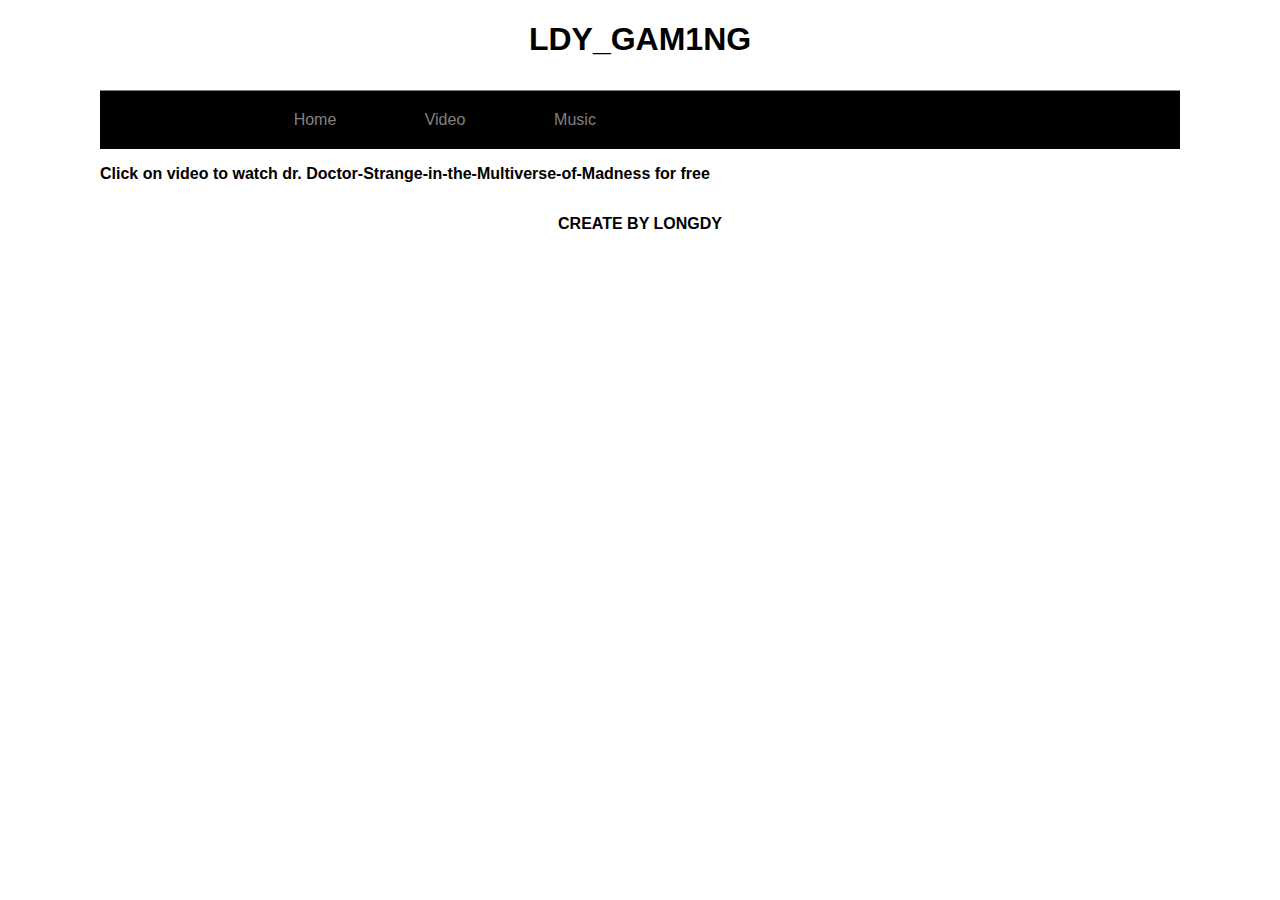
<file: index.html>
<html>
    <head>
        <title>Welcome To LDY_GAM1NG Website</title>
        <link rel="icon" href="image/img1.png" type="image/x-icon">
        <link rel="stylesheet" href="style/style.css">
    </head>
    <body>
        <div id="wrap_page">
            <div id="header">
                <center><h1>LDY_GAM1NG</h1></center>
            </div>
            <div id="menu">
                <nav>
                    <ul>
                        <li><a href="index.html">Home</a></li>
                        <li><a href="Video.html">Video</a></li>
                        <li><a href="Music.html">Music</a></li>
                    </ul>
                </nav>
            </div>
            <div id="content">
                <div id="content_page">
                    <div class="content_page">
                        <p><strong>Click on video to watch dr. Doctor-Strange-in-the-Multiverse-of-Madness for free  </strong></p>
                    </div>
                </div>
                <div id="sidebar">
                    <div class="sidebar_page">

                    </div>
                </div>
            </div>
        </div>
    </body>
    <footer>
        <center><p><strong>CREATE BY LONGDY</strong></p></center>
    </footer>
</html>
</file>
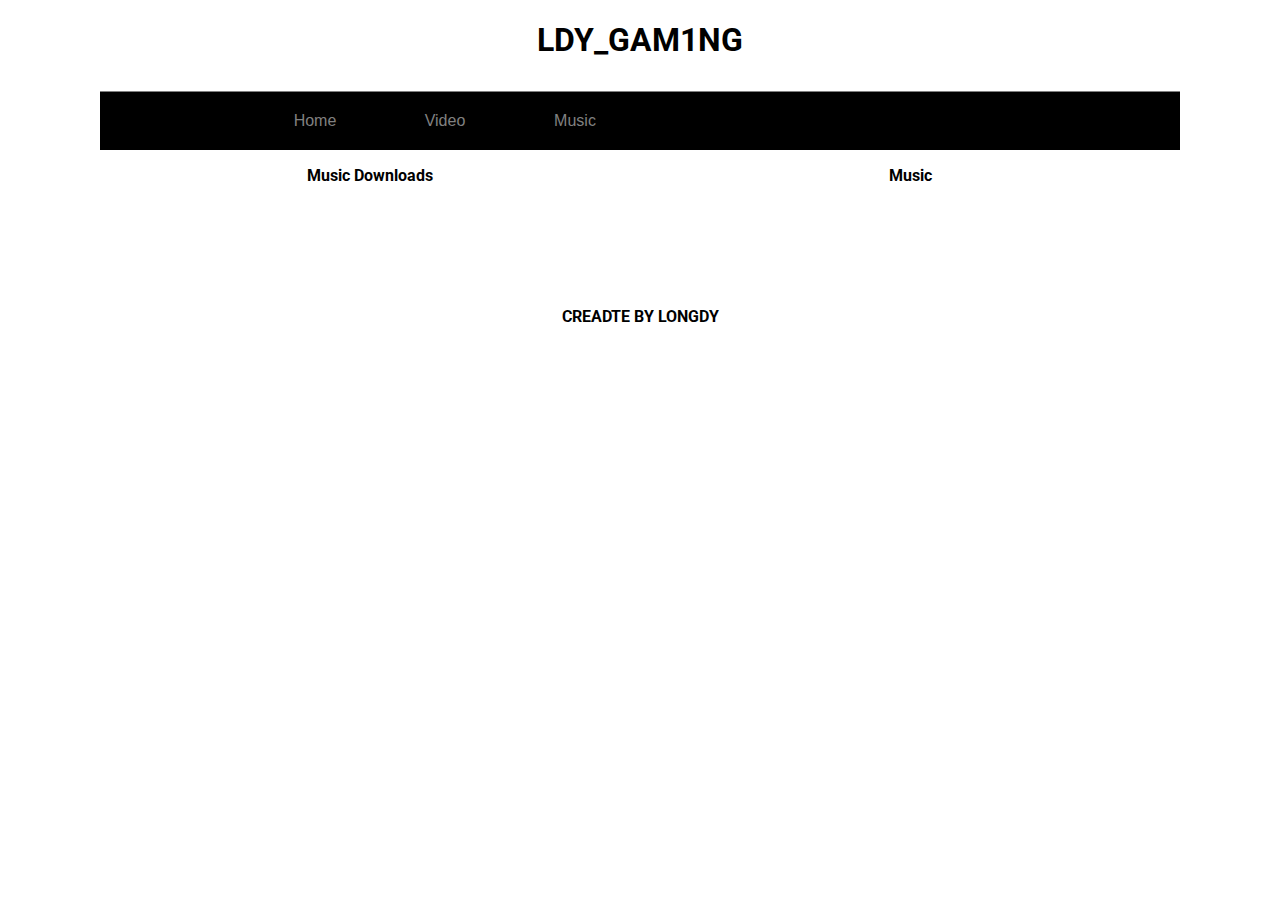
<file: Music.html>
<html>
    <head>
        <title>LDY_GAM1NG</title>
        <link rel="icon" href="image/img1.png" type="image/x-icon">
        <link rel="stylesheet" href="style/style.css">
        <link rel="preconnect" href="https://fonts.googleapis.com">
        <link rel="preconnect" href="https://fonts.gstatic.com" crossorigin>
        <link href="https://fonts.googleapis.com/css2?family=Roboto&display=swap" rel="stylesheet">
    </head>
    <body>
        <div id="wrap_page">
            <div id="header">
                <center><h1>LDY_GAM1NG</h1></center>
            </div>
            <div id="menu">
                <nav>
                    <ul>
                        <li><a href="index.html">Home</a></li>
                        <li><a href="Video.html">Video</a></li>
                        <li><a href="Music.html">Music</a></li>
                    </ul>
                </nav>
            </div>
            <div id="content" class="container">
                <div class="row">
                    <div id="page" class="col-4">
                        <center><p><strong>Music Downloads</strong></p></center>
                    </div>
                    <div id="sidebar" class="col-8">
                        <center><p><strong>Music</strong></p></center>
                    </div>
                </div>
            </div>
        </div>
        <script async src="https://pagead2.googlesyndication.com/pagead/js/adsbygoogle.js?client=ca-pub-9223643912731909"
     crossorigin="anonymous"></script>
<!-- game ads -->
<ins class="adsbygoogle"
     style="display:inline-block;width:728px;height:90px"
     data-ad-client="ca-pub-9223643912731909"
     data-ad-slot="2354151934"></ins>
<script>
     (adsbygoogle = window.adsbygoogle || []).push({});
</script>
    </body>
    <footer>
        <center><strong><p>CREADTE BY LONGDY</p></strong></center>
    </footer>
</html>
</file>
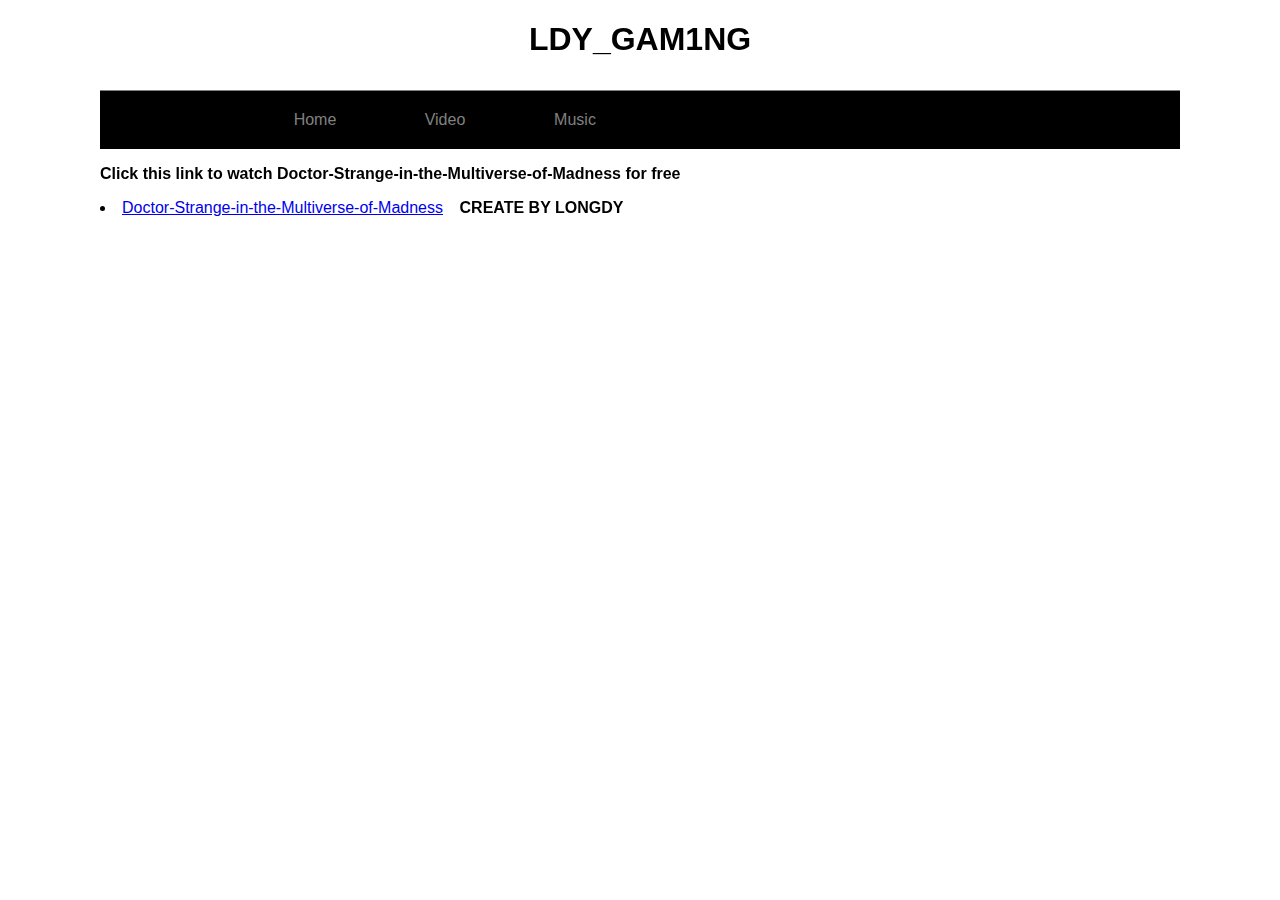
<file: Video.html>
<html>
    <head>
        <title>Video</title>
        <link rel="icon" href="image/img1.png" type="image/x-icon">
        <link rel="stylesheet" href="style/style.css">
    </head>
    <body>
        <div id="wrap_page">
            <div id="header">
                <center><h1>LDY_GAM1NG</h1></center>
            </div>
            <div id="menu">
                <nav>
                    <ul>
                        <li><a href="index.html">Home</a></li>
                        <li><a href="Video.html">Video</a></li>
                        <li><a href="Music.html">Music</a></li>
                    </ul>
                </nav>
            </div>
            <div id="content">
                <div id="content_page">
                    <div class="clipboard-write">
                        <p><strong>Click this link to watch Doctor-Strange-in-the-Multiverse-of-Madness for free </strong></p><li><a href="https://kisskh.me/Drama/Doctor-Strange-in-the-Multiverse-of-Madness--HD-CAM-/Episode-1?id=4930&ep=90468&page=0&pageSize=100&tm=6959.23"> Doctor-Strange-in-the-Multiverse-of-Madness </a></li>
                    </div>
                </div>
                <div id="sidebar">
                    <div class="sidebar_page">
                        <iframe width="432" height="315" src="https://www.youtube.com/embed/aWzlQ2N6qqg" title="YouTube video player" frameborder="0" allow="accelerometer; autoplay; clipboard-write; encrypted-media; gyroscope; picture-in-picture" allowfullscreen></iframe> 
                    </div>
                </div>
        </div>
    </body>
    <footer>
        <center><p><strong>CREATE BY LONGDY</strong></p></center>
    </footer>
</html>
</file>
<file: style/style.css>
body{
    margin: 0;
    padding: 0;
    background-color: white;
    font-family: 'Roboto', sans-serif;
}
nav{
    width: 100%;
    background-color: black;
    overflow: auto;
}
ul{
    padding: 0;
    margin: 0 0 0 150px;
    list-style: none;
}
li{
    float: left;
}
nav a{
    width: 100px;
    display: block;
    padding: 20px 15px;
    text-decoration: none;
    font-family: Arial;
    color: gray;
    text-align: center; 
}
nav a:hover{
    background: white;
    transition: 0.5s;
    text-transform: uppercase;
}
#wrap_page{
    width: 1080px;
    margin: 0 auto;
    overflow: hidden;
}
#page{
    width: 540;
    height: auto;
    float: left;
}
#sidebar{
    width: 540;
    height: auto;
    float: right;
}
.content .row .page a {
    width: 100px;
    display: block;
    padding: 20px 15px;
    text-decoration: none;
    font-family: Arial;
    color: gray;
    text-align: center;  
}
#header{
    margin-top: 20px;
    padding-bottom: 10px;
    border-bottom: 1px solid gray;
}
</file>
